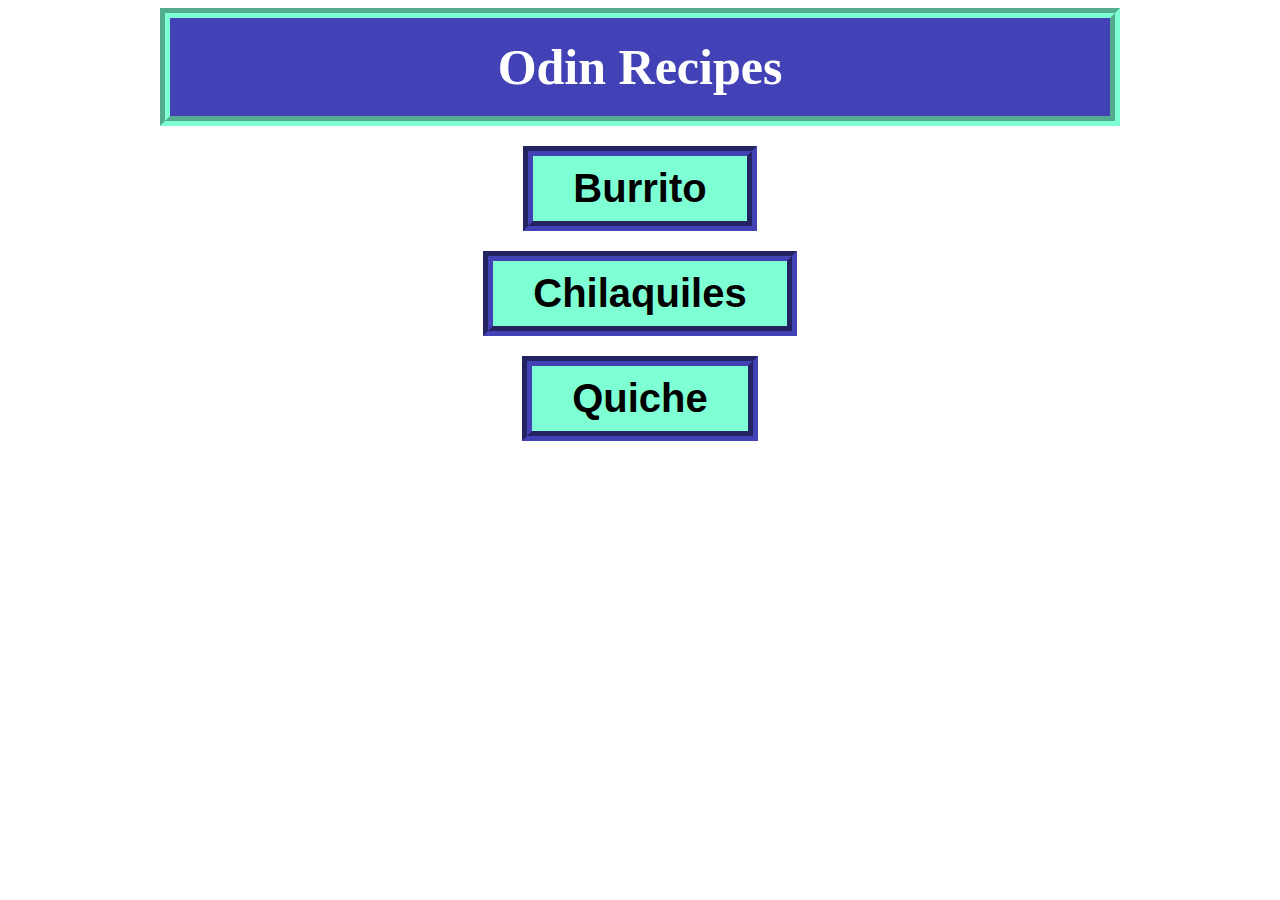
<file: index.html>
<!DOCTYPE html>
<html lang="en">
<head>
    <meta charset="UTF-8">
    <meta name="viewport" content="width=device-width, initial-scale=1.0">
    <link rel="stylesheet" href="index-style.css">
    <title>Odin Recipes</title>
</head>
<body>
    <h1>Odin Recipes</h1>
    <div>
            <li><button><a href="recipes/burrito.html">Burrito</a></button></li>
            <li><button><a href="recipes/chilaquiles.html">Chilaquiles</a></button></li>
            <li><button><a href="recipes/quiche.html">Quiche</a></button></li>
    </div>
</body>
</html>
</file>
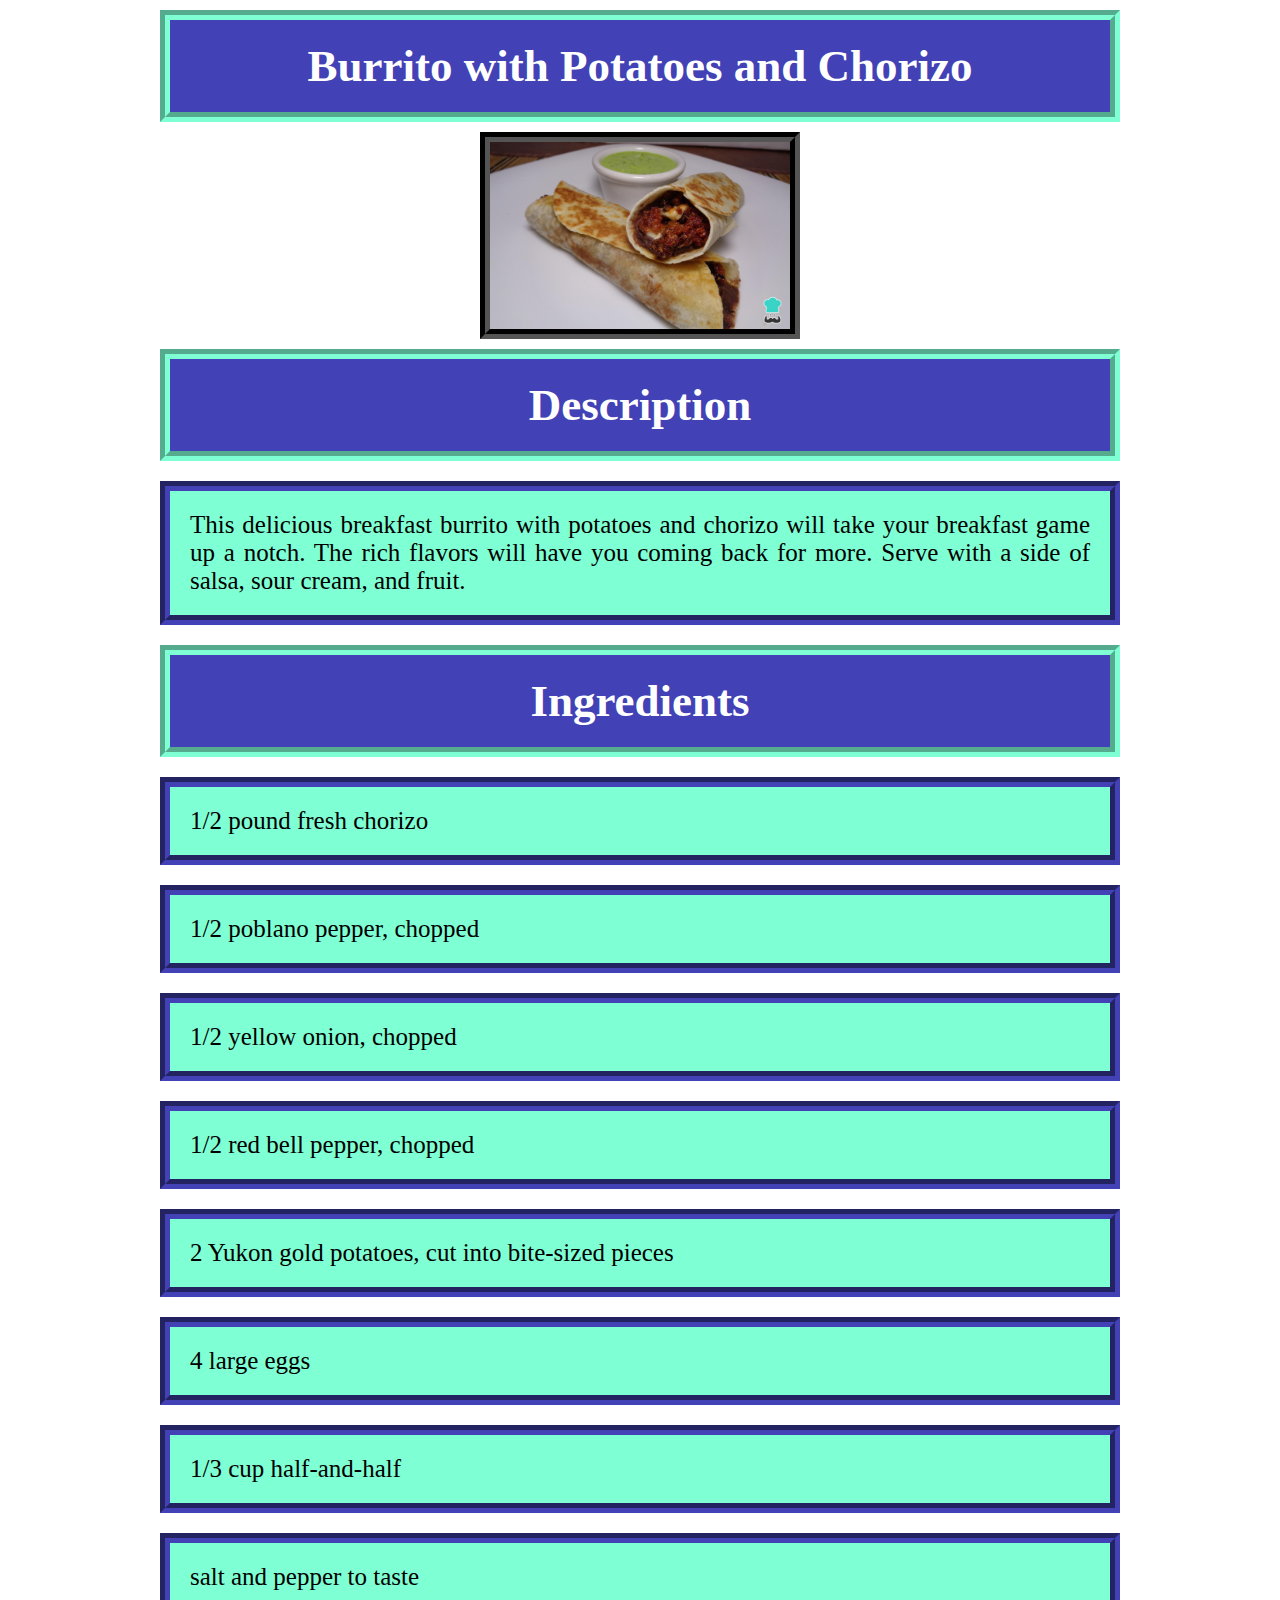
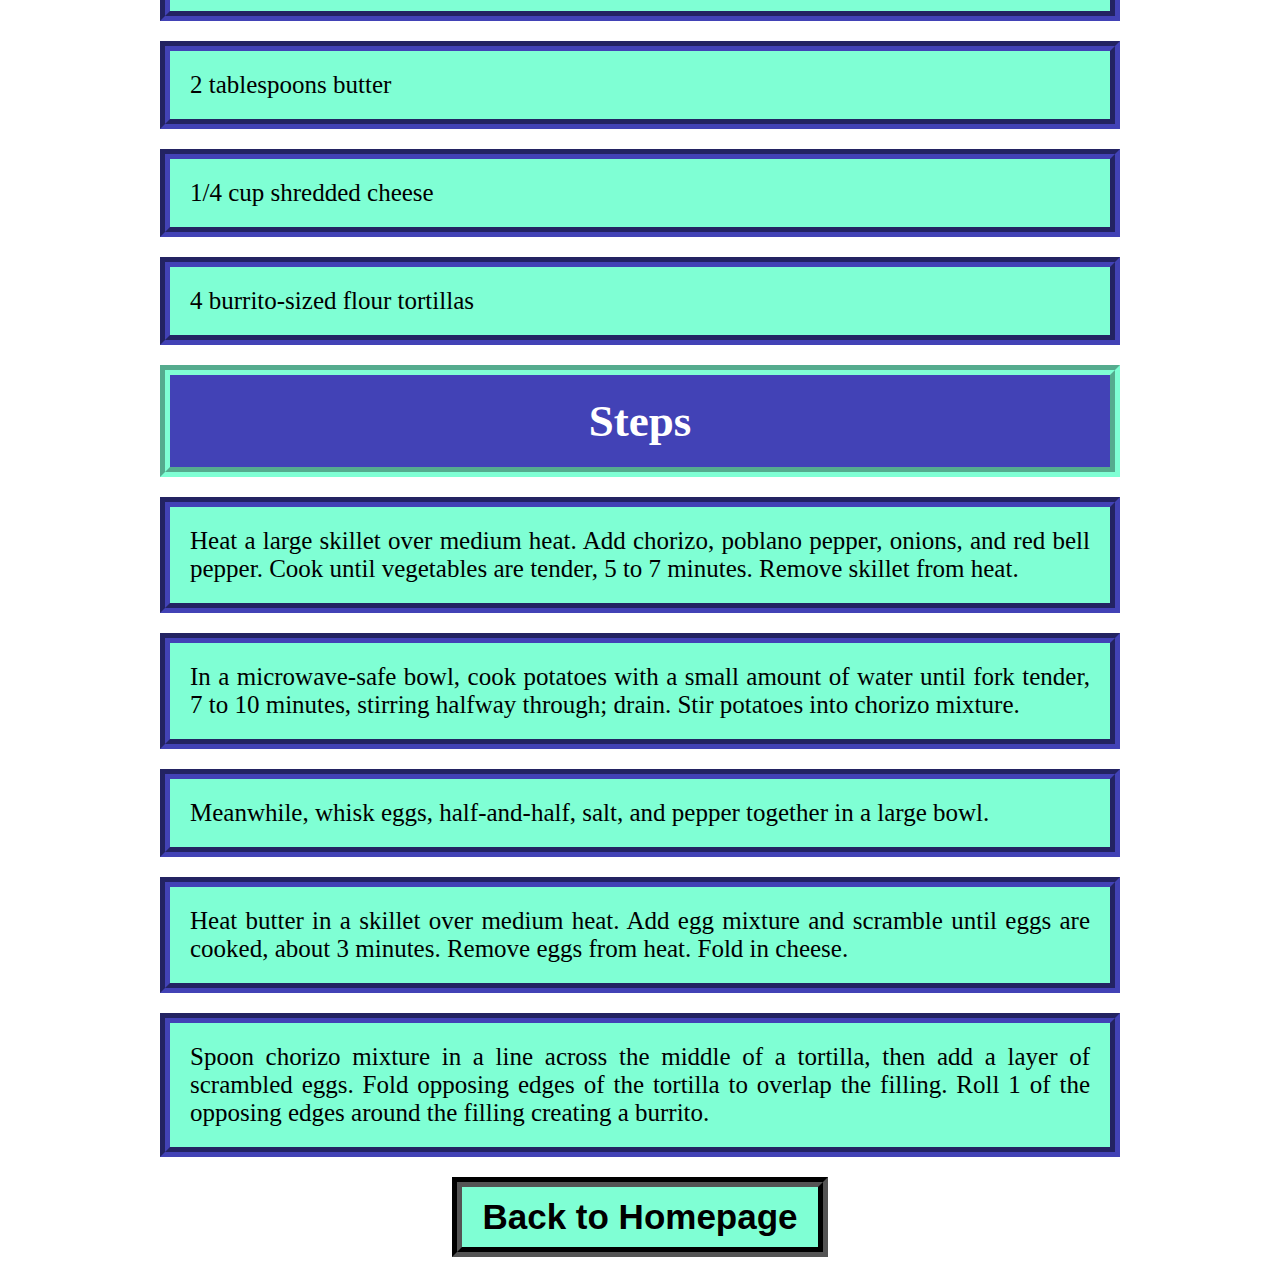
<file: recipes/burrito.html>
<!DOCTYPE html>
<html lang="en">
<head>
    <meta charset="UTF-8">
    <meta name="viewport" content="width=device-width, initial-scale=1.0">
    <title>Burrito</title>
    <link rel="stylesheet" href="recipes-style.css">
</head>
<body>
    <h1>Burrito with Potatoes and Chorizo</h1>
    <img src="../img/burrito.jpg" alt="Burrito with Potatoes and Chorizo" width="300px" height="auto">
    <div>
        <h2>Description</h2>
        <p class="description">This delicious breakfast burrito with potatoes and chorizo will take your breakfast game up a notch. The rich flavors will have you coming back for more. Serve with a side of salsa, sour cream, and fruit.</p>
    </div>
    <div>
        <h2>Ingredients</h2>
            <li>1/2 pound fresh chorizo</li>
            <li>1/2 poblano pepper, chopped</li>
            <li>1/2 yellow onion, chopped</li>
            <li>1/2 red bell pepper, chopped</li>
            <li>2 Yukon gold potatoes, cut into bite-sized pieces</li>
            <li>4 large eggs</li>
            <li>1/3 cup half-and-half</li>
            <li>salt and pepper to taste</li>
            <li>2 tablespoons butter</li>
            <li>1/4 cup shredded cheese</li>
            <li>4 burrito-sized flour tortillas</li>
    </div>
    <div>
        <h2>Steps</h2>
            <li>Heat a large skillet over medium heat. Add chorizo, poblano pepper, onions, and red bell pepper. Cook until vegetables are tender, 5 to 7 minutes. Remove skillet from heat.</li>
            <li>In a microwave-safe bowl, cook potatoes with a small amount of water until fork tender, 7 to 10 minutes, stirring halfway through; drain. Stir potatoes into chorizo mixture.</li>
            <li>Meanwhile, whisk eggs, half-and-half, salt, and pepper together in a large bowl.</li>
            <li>Heat butter in a skillet over medium heat. Add egg mixture and scramble until eggs are cooked, about 3 minutes. Remove eggs from heat. Fold in cheese.</li>
            <li>Spoon chorizo mixture in a line across the middle of a tortilla, then add a layer of scrambled eggs. Fold opposing edges of the tortilla to overlap the filling. Roll 1 of the opposing edges around the filling creating a burrito.</li>
    </div>
    <button>
        <a href="../index.html">Back to Homepage</a>
    </button>
</body>
</html>
</file>
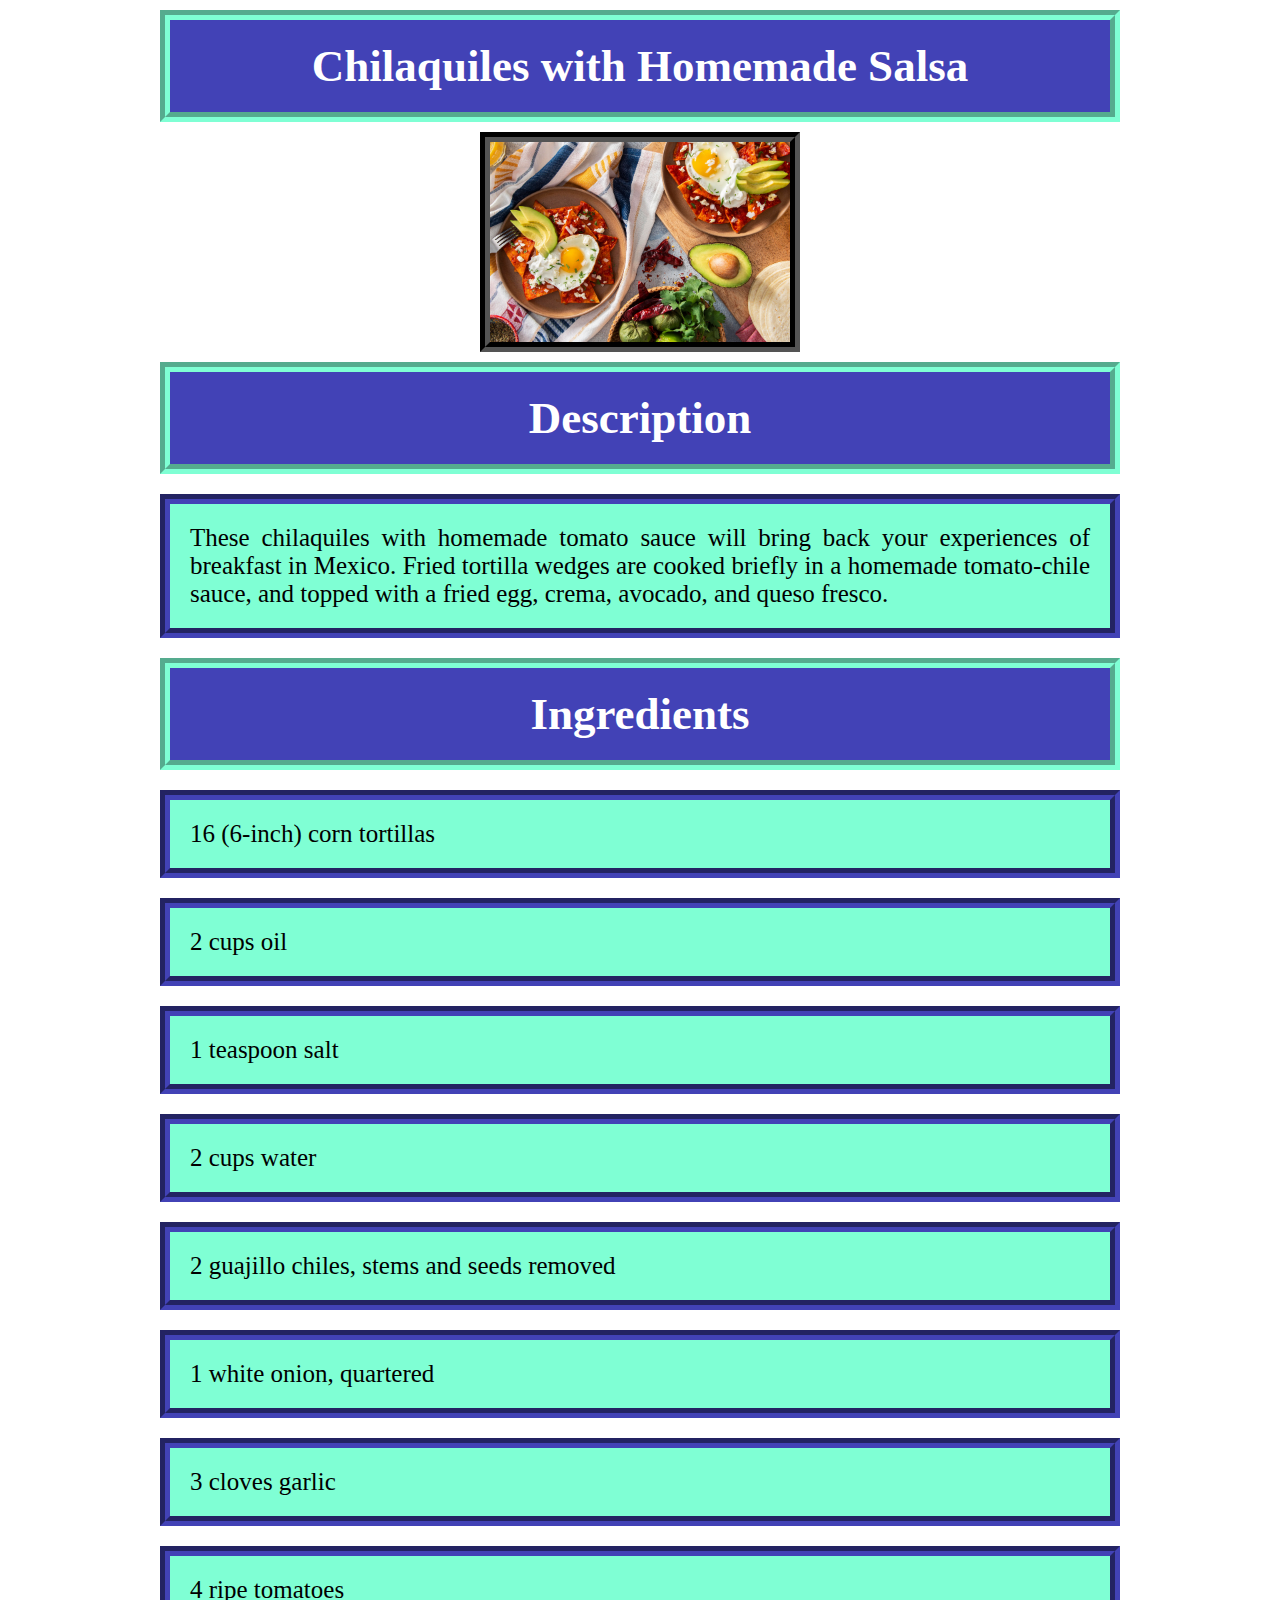
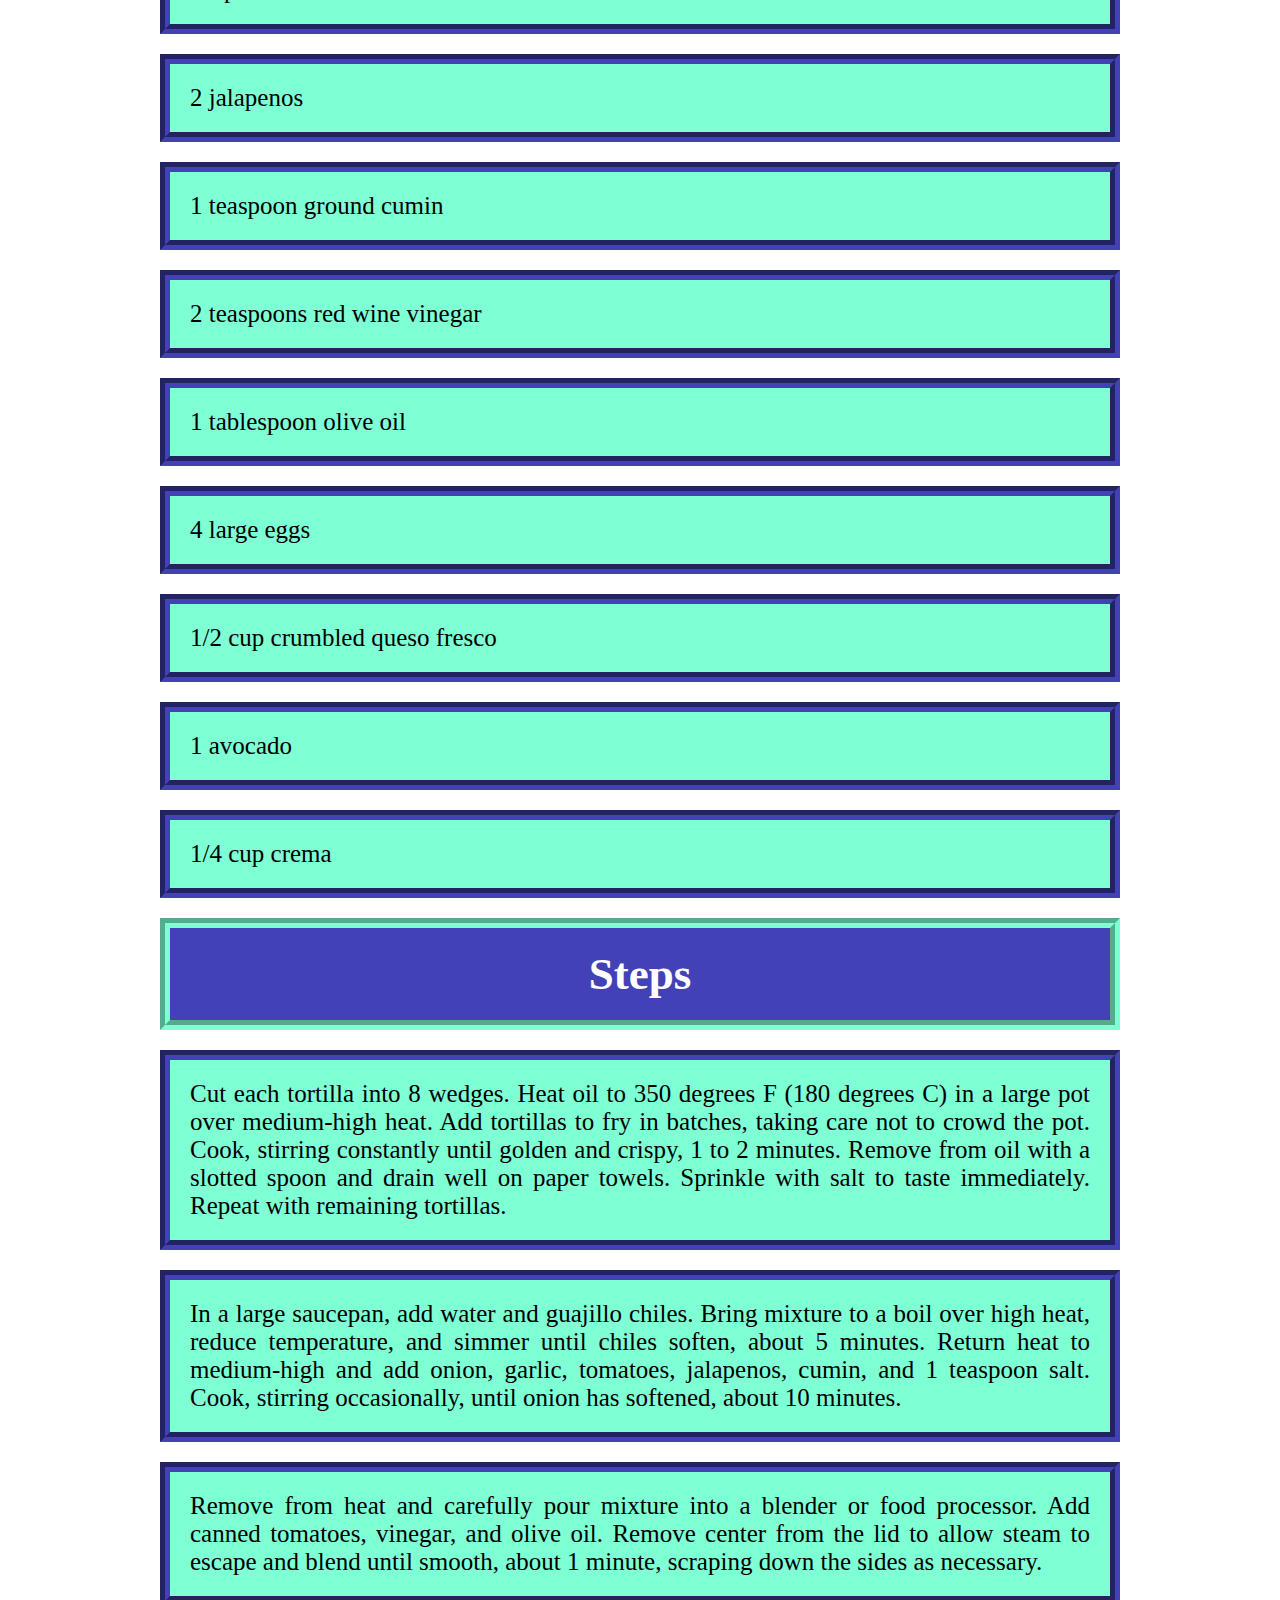
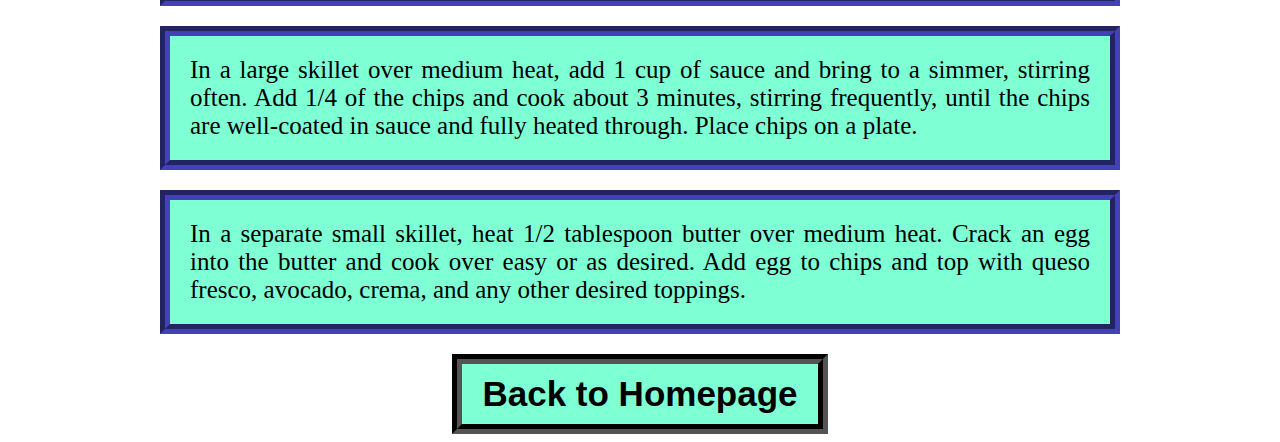
<file: recipes/chilaquiles.html>
<!DOCTYPE html>
<html lang="en">
<head>
    <meta charset="UTF-8">
    <meta name="viewport" content="width=device-width, initial-scale=1.0">
    <title>Chilaquiles</title>
    <link rel="stylesheet" href="recipes-style.css"
</head>
<body>
    <h1>Chilaquiles with Homemade Salsa</h1>
    <img src="../img/chilaquiles.jpg" alt="Chilaquiles" width="300px" height="auto">
    <div>
        <h2>Description</h2>
        <p class="description">These chilaquiles with homemade tomato sauce will bring back your experiences of breakfast in Mexico. Fried tortilla wedges are cooked briefly in a homemade tomato-chile sauce, and topped with a fried egg, crema, avocado, and queso fresco.</p>
    </div>
    <div>
        <h2>Ingredients</h2>
            <li>16 (6-inch) corn tortillas</li>
            <li>2 cups oil</li>
            <li>1 teaspoon salt</li>
            <li>2 cups water</li>
            <li>2 guajillo chiles, stems and seeds removed</li>
            <li>1 white onion, quartered</li>
            <li>3 cloves garlic</li>
            <li>4 ripe tomatoes</li>
            <li>2 jalapenos</li>
            <li>1 teaspoon ground cumin</li>
            <li>2 teaspoons red wine vinegar</li>
            <li>1 tablespoon olive oil</li>
            <li>4 large eggs</li>
            <li>1/2 cup crumbled queso fresco</li>
            <li>1 avocado</li>
            <li>1/4 cup crema</li>
    </div>
    <div>
        <h2>Steps</h2>
            <li>Cut each tortilla into 8 wedges. Heat oil to 350 degrees F (180 degrees C) in a large pot over medium-high heat. Add tortillas to fry in batches, taking care not to crowd the pot. Cook, stirring constantly until golden and crispy, 1 to 2 minutes. Remove from oil with a slotted spoon and drain well on paper towels. Sprinkle with salt to taste immediately. Repeat with remaining tortillas.</li>
            <li>In a large saucepan, add water and guajillo chiles. Bring mixture to a boil over high heat, reduce temperature, and simmer until chiles soften, about 5 minutes. Return heat to medium-high and add onion, garlic, tomatoes, jalapenos, cumin, and 1 teaspoon salt. Cook, stirring occasionally, until onion has softened, about 10 minutes.</li>
            <li>Remove from heat and carefully pour mixture into a blender or food processor. Add canned tomatoes, vinegar, and olive oil. Remove center from the lid to allow steam to escape and blend until smooth, about 1 minute, scraping down the sides as necessary.</li>
            <li>In a large skillet over medium heat, add 1 cup of sauce and bring to a simmer, stirring often.  Add 1/4 of the chips and cook about 3 minutes, stirring frequently, until the chips are well-coated in sauce and fully heated through. Place chips on a plate.</li>
            <li>In a separate small skillet, heat 1/2 tablespoon butter over medium heat. Crack an egg into the butter and cook over easy or as desired. Add egg to chips and top with queso fresco, avocado, crema, and any other desired toppings.</li>
    </div>
    <button>
        <a href="../index.html">Back to Homepage</a>
    </button>
</body>
</body>
</html>
</file>
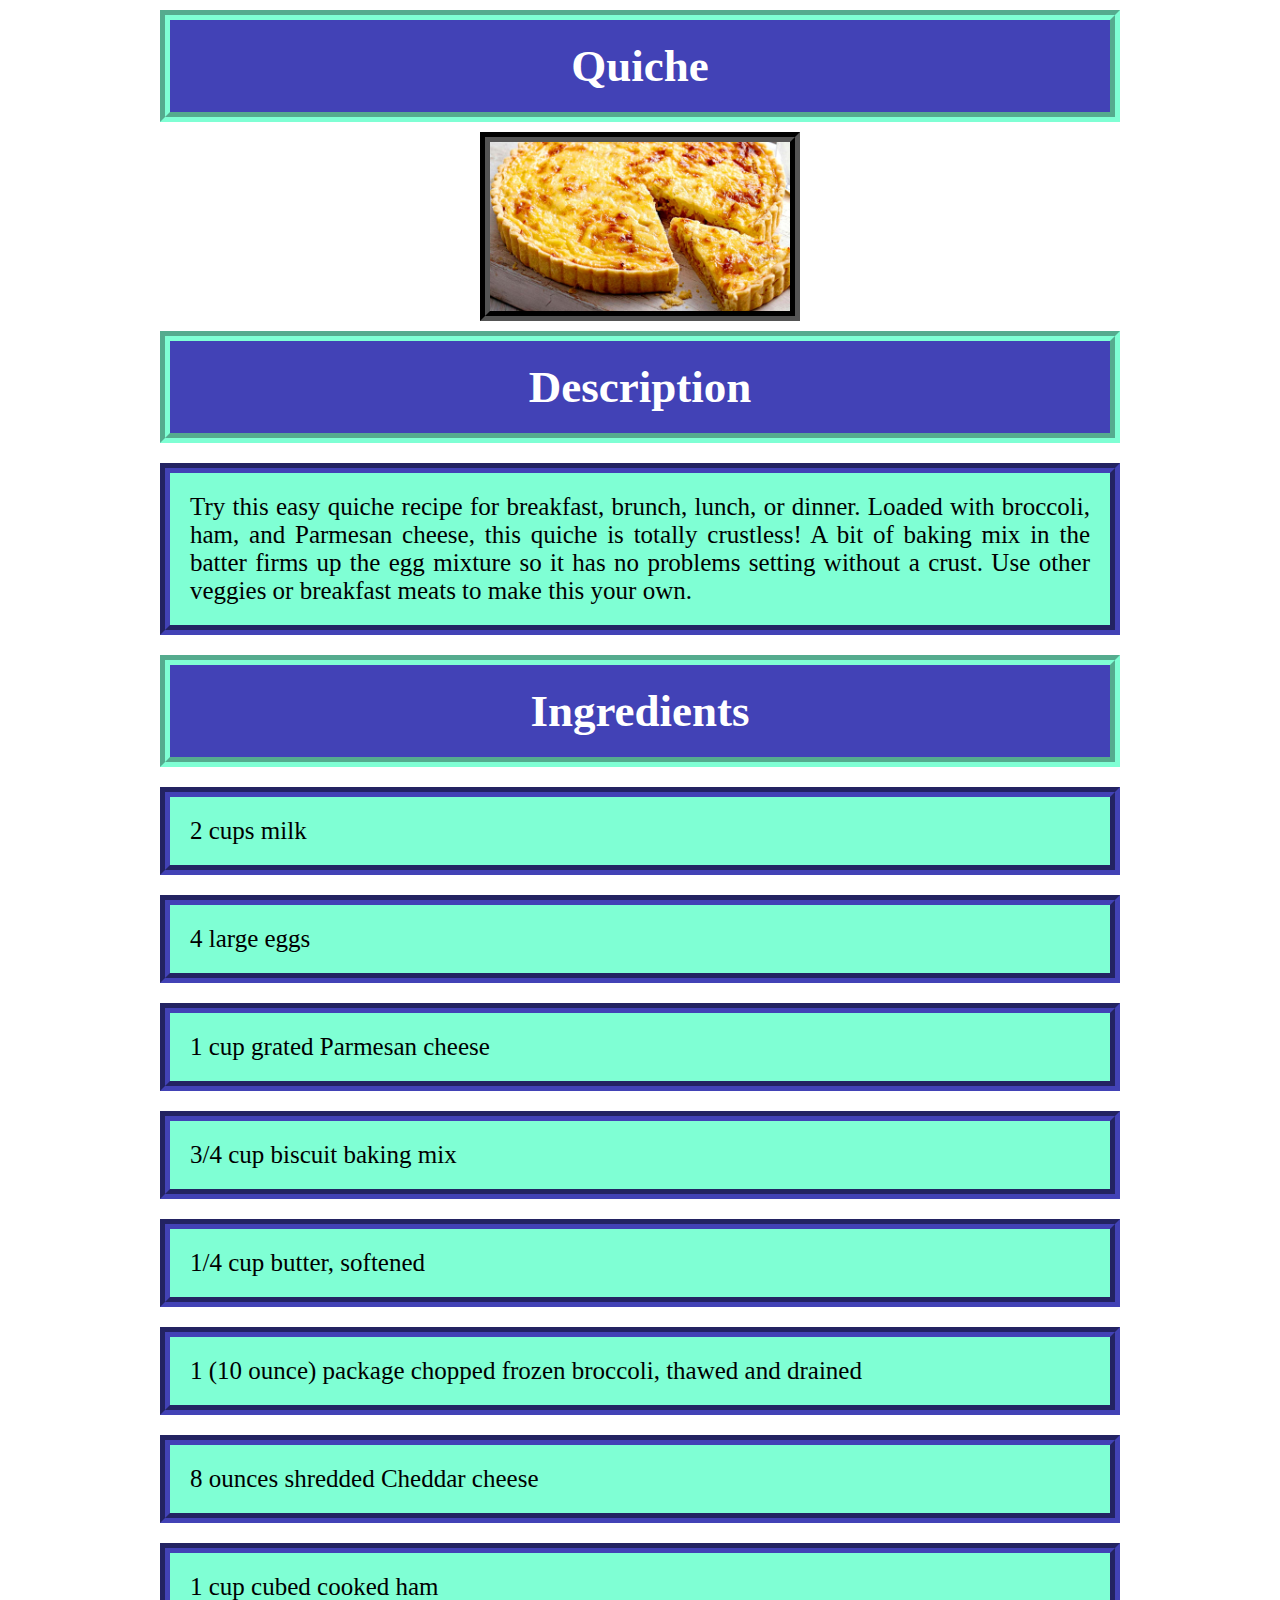
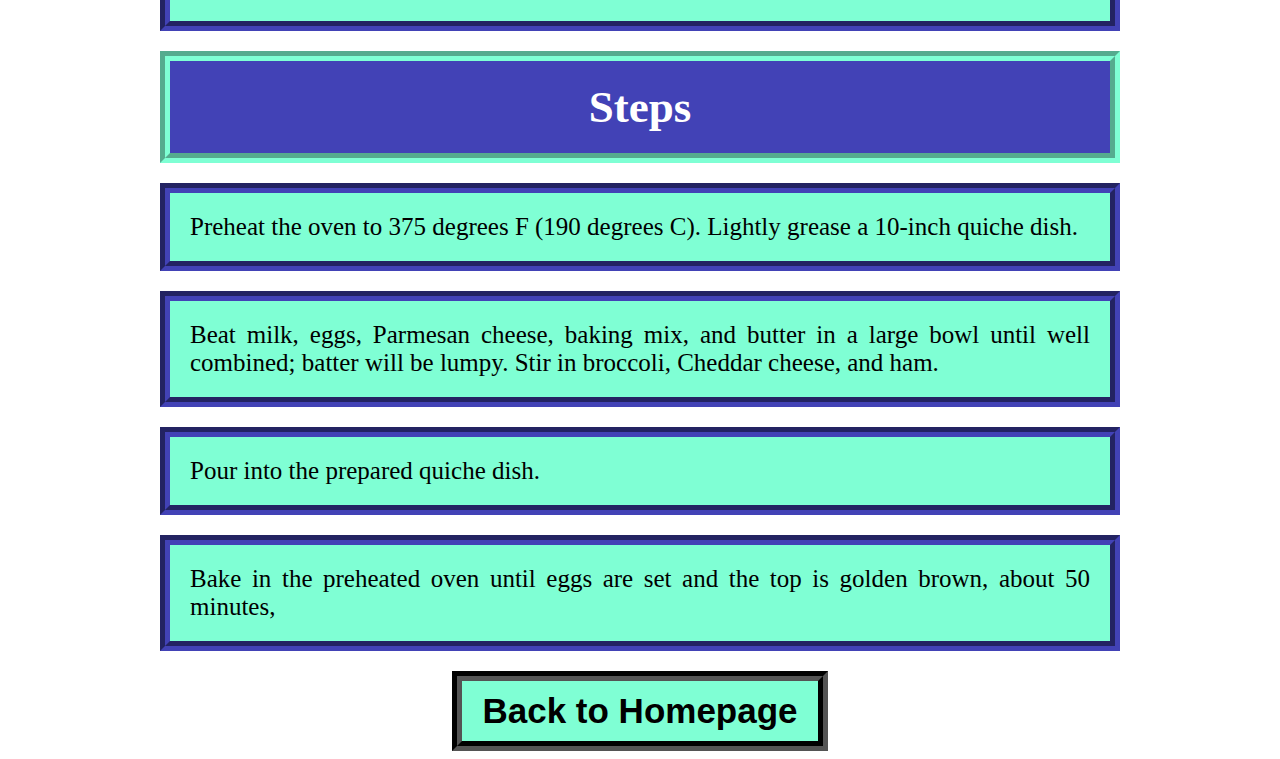
<file: recipes/quiche.html>
<!DOCTYPE html>
<html lang="en">
<head>
    <meta charset="UTF-8">
    <meta name="viewport" content="width=device-width, initial-scale=1.0">
    <link rel="stylesheet" href="recipes-style.css">
    <title>Quiche</title>
</head>
<body>
    <h1>Quiche</h1>
    <img src="../img/quiche.jpg" alt="Quiche" width="300px" height="auto">
    <div>
        <h2>Description</h2>
        <p class="description">Try this easy quiche recipe for breakfast, brunch, lunch, or dinner. Loaded with broccoli, ham, and Parmesan cheese, this quiche is totally crustless! A bit of baking mix in the batter firms up the egg mixture so it has no problems setting without a crust. Use other veggies or breakfast meats to make this your own.</p>
    </div>
    <div>
        <h2>Ingredients</h2>
            <li>2 cups milk</li>
            <li>4 large eggs</li>
            <li>1 cup grated Parmesan cheese</li>
            <li>3/4 cup biscuit baking mix</li>
            <li>1/4 cup butter, softened</li>
            <li>1 (10 ounce) package chopped frozen broccoli, thawed and drained</li>
            <li>8 ounces shredded Cheddar cheese</li>
            <li>1 cup cubed cooked ham</li>
    </div>
    <div>
        <h2>Steps</h2>
            <li>Preheat the oven to 375 degrees F (190 degrees C). Lightly grease a 10-inch quiche dish.</li>
            <li>Beat milk, eggs, Parmesan cheese, baking mix, and butter in a large bowl until well combined; batter will be lumpy. Stir in broccoli, Cheddar cheese, and ham.</li>
            <li>Pour into the prepared quiche dish.</li>
            <li>Bake in the preheated oven until eggs are set and the top is golden brown, about 50 minutes,</li>
    </div>
    <button>
        <a href="../index.html">Back to Homepage</a>
    </button>
</body>
</body>
</html>
</file>
<file: index-style.css>
h1 {
    background-color: rgb(66,66,182);
    color: white;
    text-align: center;
    font-size: 50px;
    display: block;
    max-width: 900px;
    padding: 20px;
    margin: auto auto
}

li {
    display: block;
    margin-top: 20px;
    text-align: center;
}

button {
    background-color: aquamarine;
    font-size: 40px;
    font-weight: bold;
    padding: 10px 40px;
    border-style: groove;
    border-width: 10px;
    border-color: rgb(66,66,182);
}

a {
    text-decoration: none;
    color: black;
}

h1 {
    border-style: groove;
    border-width: 10px;
    border-color: aquamarine;
}
</file>
<file: recipes/recipes-style.css>
h1,
h2 {
    color: white;
    background-color: rgb(66, 66, 182);
    font-size: 45px;
    text-align: center;
    display: block;
    max-width: 900px;
    padding: 20px;
    margin: 10px auto;
    border:aquamarine groove 10px;
}

img {
    display: block;
    margin-left: auto;
    margin-right: auto;
    border: black groove 10px;
}

.description,
li {
    text-align: justify;
    font-size: 25px;
    font-weight: 500;
    background-color: aquamarine;
    display: block;
    max-width: 900px;
    padding: 20px;
    margin: 20px auto;
    border: rgb(66, 66, 182) groove 10px;
    list-style: none;
}

button {
    display: block;
    margin: 0 auto;
    background-color: aquamarine;
    font-size: 35px;
    font-weight: bold;
    padding: 10px 20px;
    border: black groove 10px;
}

a {
    text-decoration: none;
    color: black;
}
</file>
